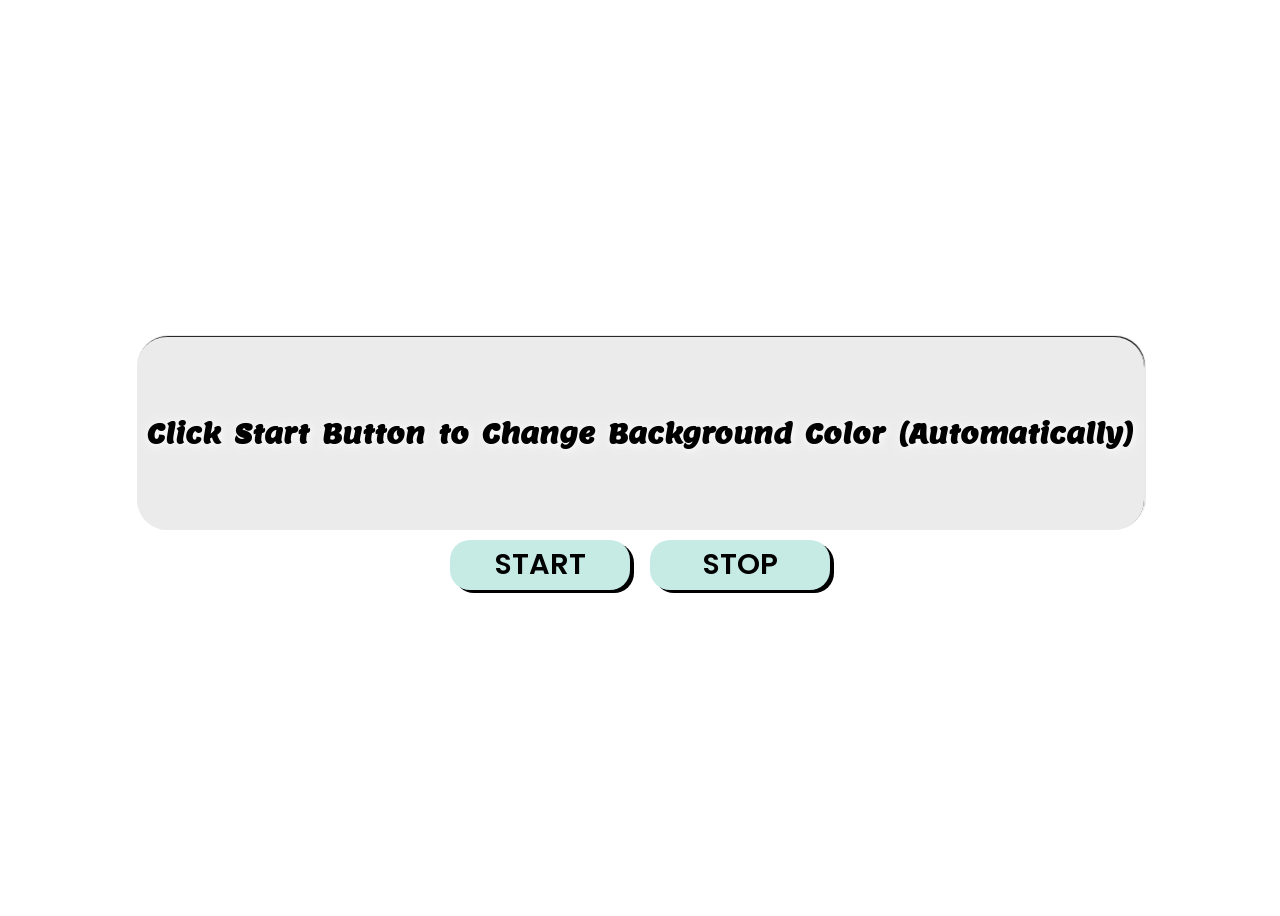
<file: Projects/hexGenerator/index.html>
<!DOCTYPE html>
<html lang="en">
  <head>
    <meta charset="UTF-8" />
    <meta name="viewport" content="width=device-width, initial-scale=1.0" />
    <link rel="stylesheet" href="style.css" />
    <title>Background Changer !! Automatically</title>
  </head>
  <body>
    <div class="control_box">
      <section>
        <h1>Click Start Button to Change Background Color (Automatically)</h1>
      </section>
      <div class="controls">
        <button id="startBut">START</button>
        <button id="stopBut">STOP</button>
      </div>
    </div>
    <script>
      const startBut = document.querySelector("#startBut");
      const stopBut = document.querySelector("#stopBut");
      const body = document.body;
      let changer;
      const randomhexColor = function () {
        const hexCodeNum = "0123456789ABCDEF";
        let color = "#";
        for (let i = 1; i <= 6; i++) {
          color = color + hexCodeNum[Math.floor(Math.random() * 16)];
        }
        return color;
      };
      // body.style.backgroundColor=randomhexColor();

      startBut.addEventListener("click", () => {

        changer = setInterval((changer) => {
          if (changer !== null) {
            body.style.backgroundColor = randomhexColor();
          }
        }, 1000);
      });

      //   clearInterval(changer)

      stopBut.addEventListener("click", () => {
        clearInterval(changer);
        changer = null;
      });
    </script>
  </body>
</html>
</file>
<file: Projects/hexGenerator/style.css>
@import url('https://fonts.googleapis.com/css2?family=Lato:wght@400;700;900&family=Lora:wght@500;600;700&family=Poppins:wght@200;300;400;500;600;700;800;900&family=Roboto:wght@300;500;700;900&display=swap');
  @import url('https://fonts.googleapis.com/css2?family=Lemon&display=swap');

body{
  transition: background 1.8s;
}
  .control_box {
  display: flex;
  justify-content: center;
  align-items: center;
  min-height: 100vh;
  flex-direction: column;
  
}
.control_box section{
  background-color: rgba(0, 0, 0, 0.08);
  border-radius: 30px;
  margin: 10px;
  backdrop-filter: blur(15px);
  box-shadow: 1px 1px 1px #fff,1px -1px 1px  #131212 ;
}
.control_box section h1 {
  text-align: center;
  margin: 80px 10px 80px 10px;
  font-family: 'Lemon', serif;
  text-shadow: 1px 1px 8px #fff;
  font-size: 1.6rem;
  word-spacing: 5px;
}
.controls {
  display: flex;
  justify-content: space-around;
  min-width: 400px;
}
.controls button {
  width: 180px;
  height: 50px;
  outline: none;
  border: none;
  border-radius: 20px;
  font-size: 1.8rem;
  font-family: 'Poppins', sans-serif;
  box-shadow: 4px 3px ;
  background: #c6ebe5;
  font-weight: 600;
  transition: all 0.3s;
}

.controls button:active,.controls button:hover{
  background-color: rgb(26, 25, 25);
  color: #fff;
}
</file>
